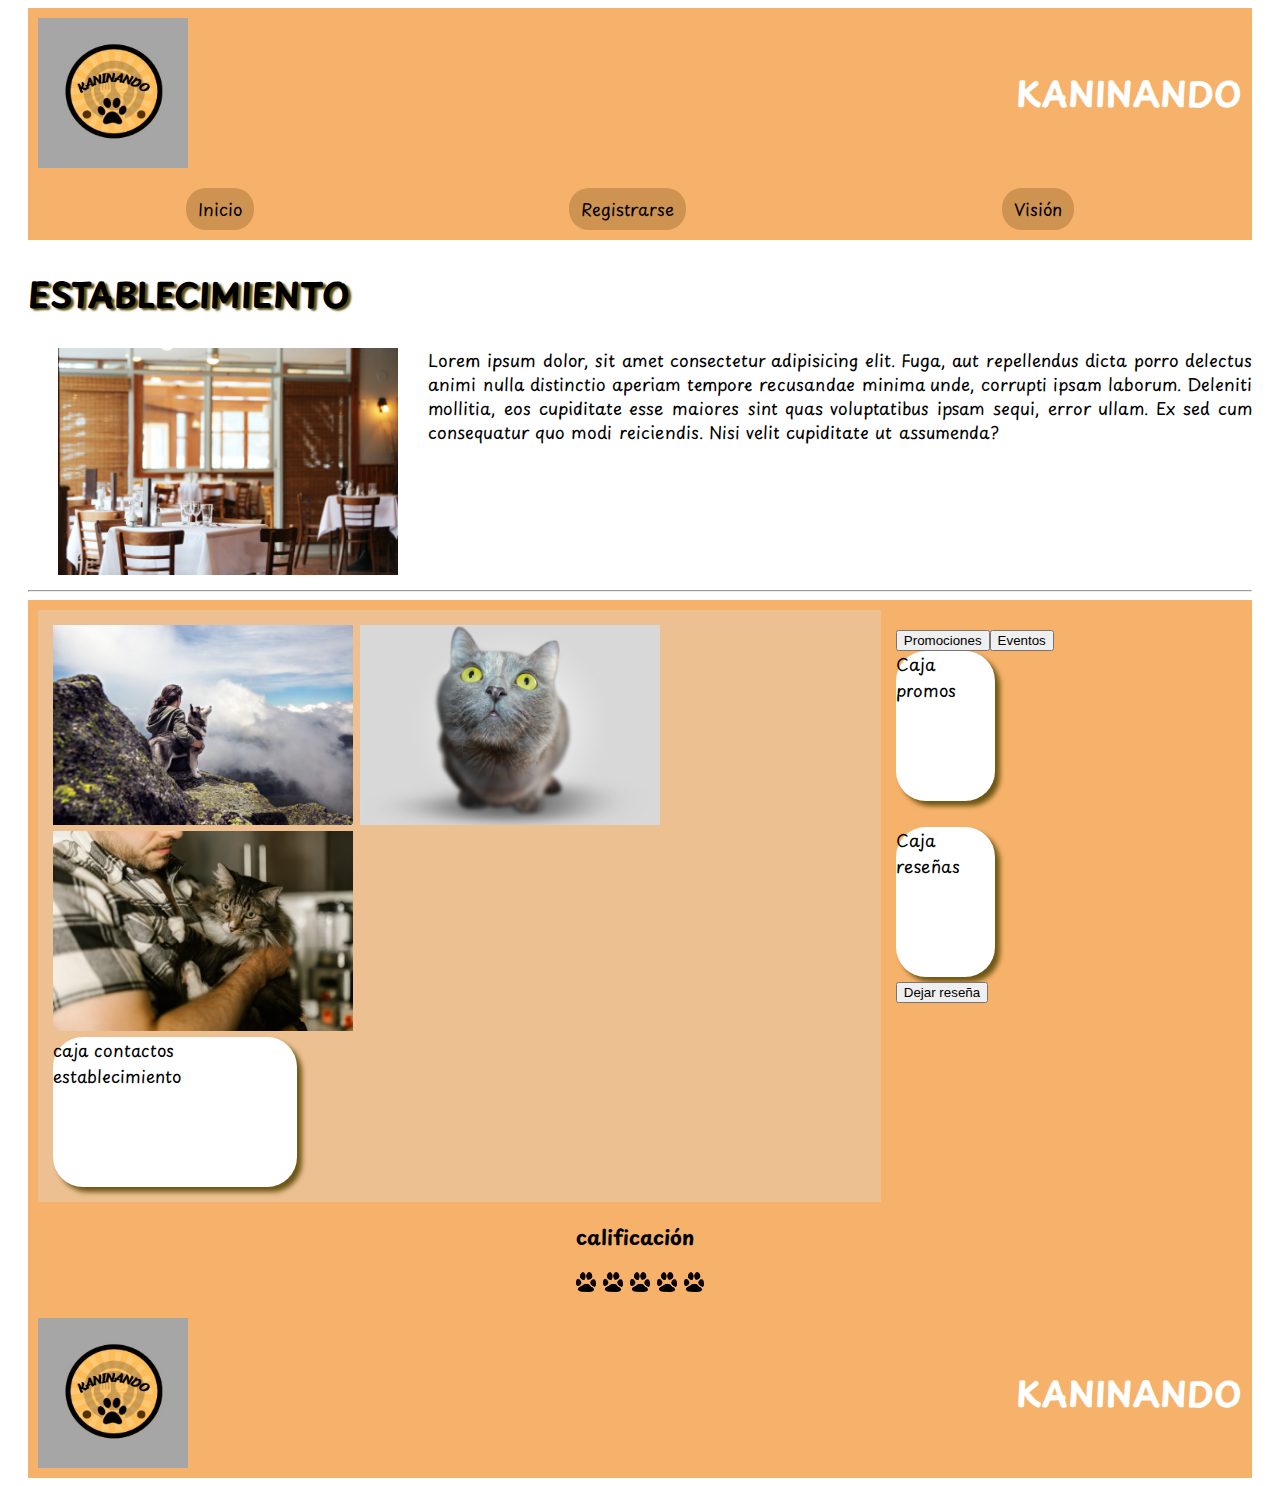
<file: establecimiento.html>
<!DOCTYPE html>
<html lang="en">
  <head>
    <meta charset="UTF-8" />
    <meta name="viewport" content="width=device-width, initial-scale=1.0" />
    <link rel="shortcut icon" href="/img/logo.ico" type="image/x-icon" />
    <link rel="stylesheet" href="/styles/establecimientos.css" />
    <title>Establecimiento</title>
  </head>
  <body>
    <header>
      <div class="logo">
        <img src="/img/logo.jpeg" alt="" />
      </div>
      <h1>KANINANDO</h1>
    </header>
    <nav>
      <a href="/index.html">Inicio</a>
      <a href="/registro.html">Registrarse</a>
      <a href="#">Visión</a>
    </nav>
    <main>
      <h2>ESTABLECIMIENTO</h2>
      <div class="imgEs">
        <img src="/img/res1.jpg" alt="imagen tomada de pexels" />
      </div>
      <p>
        Lorem ipsum dolor, sit amet consectetur adipisicing elit. Fuga, aut
        repellendus dicta porro delectus animi nulla distinctio aperiam tempore
        recusandae minima unde, corrupti ipsam laborum. Deleniti mollitia, eos
        cupiditate esse maiores sint quas voluptatibus ipsam sequi, error ullam.
        Ex sed cum consequatur quo modi reiciendis. Nisi velit cupiditate ut
        assumenda?
      </p>
      <br class="clear" />
      <hr class="salto" />
      <div class="side">
        <aside>
          <img src="/img/img1.jpg" alt="" />
          <img src="/img/img2.jpg" alt="" />
          <img src="/img/img3.jpg" alt="" />
          <div>caja contactos establecimiento</div>
        </aside>

        <section>
          <div class="promos">
            <button type="button">Promociones</button
            ><button type="button">Eventos</button>
            <div>Caja promos</div>
          </div>
          <br class="clear" />
          <div class="resenhas">
            <div>Caja reseñas</div>
            <button type="button">Dejar reseña</button>
          </div>
        </section>
        <br class="clear" />
        <div class="calificacion">
          <h3>calificación</h3>
          <label class="image-checkbox-container">
            <input type="checkbox" class="image-checkbox" />
            <img src="/img/huella.png" alt="huella" class="image" />
            <input type="checkbox" class="image-checkbox" />
            <img src="/img/huella.png" alt="huella" class="image" />
            <input type="checkbox" class="image-checkbox" />
            <img src="/img/huella.png" alt="huella" class="image" />
            <input type="checkbox" class="image-checkbox" />
            <img src="/img/huella.png" alt="huella" class="image" />
            <input type="checkbox" class="image-checkbox" />
            <img src="/img/huella.png" alt="huella" class="image" />
          </label>
        </div>
      </div>
    </main>
    <footer>
      <div class="logo">
        <img src="/img/logo.jpeg" alt="" />
      </div>
      <h1>KANINANDO</h1>
    </footer>
  </body>
</html>
</file>
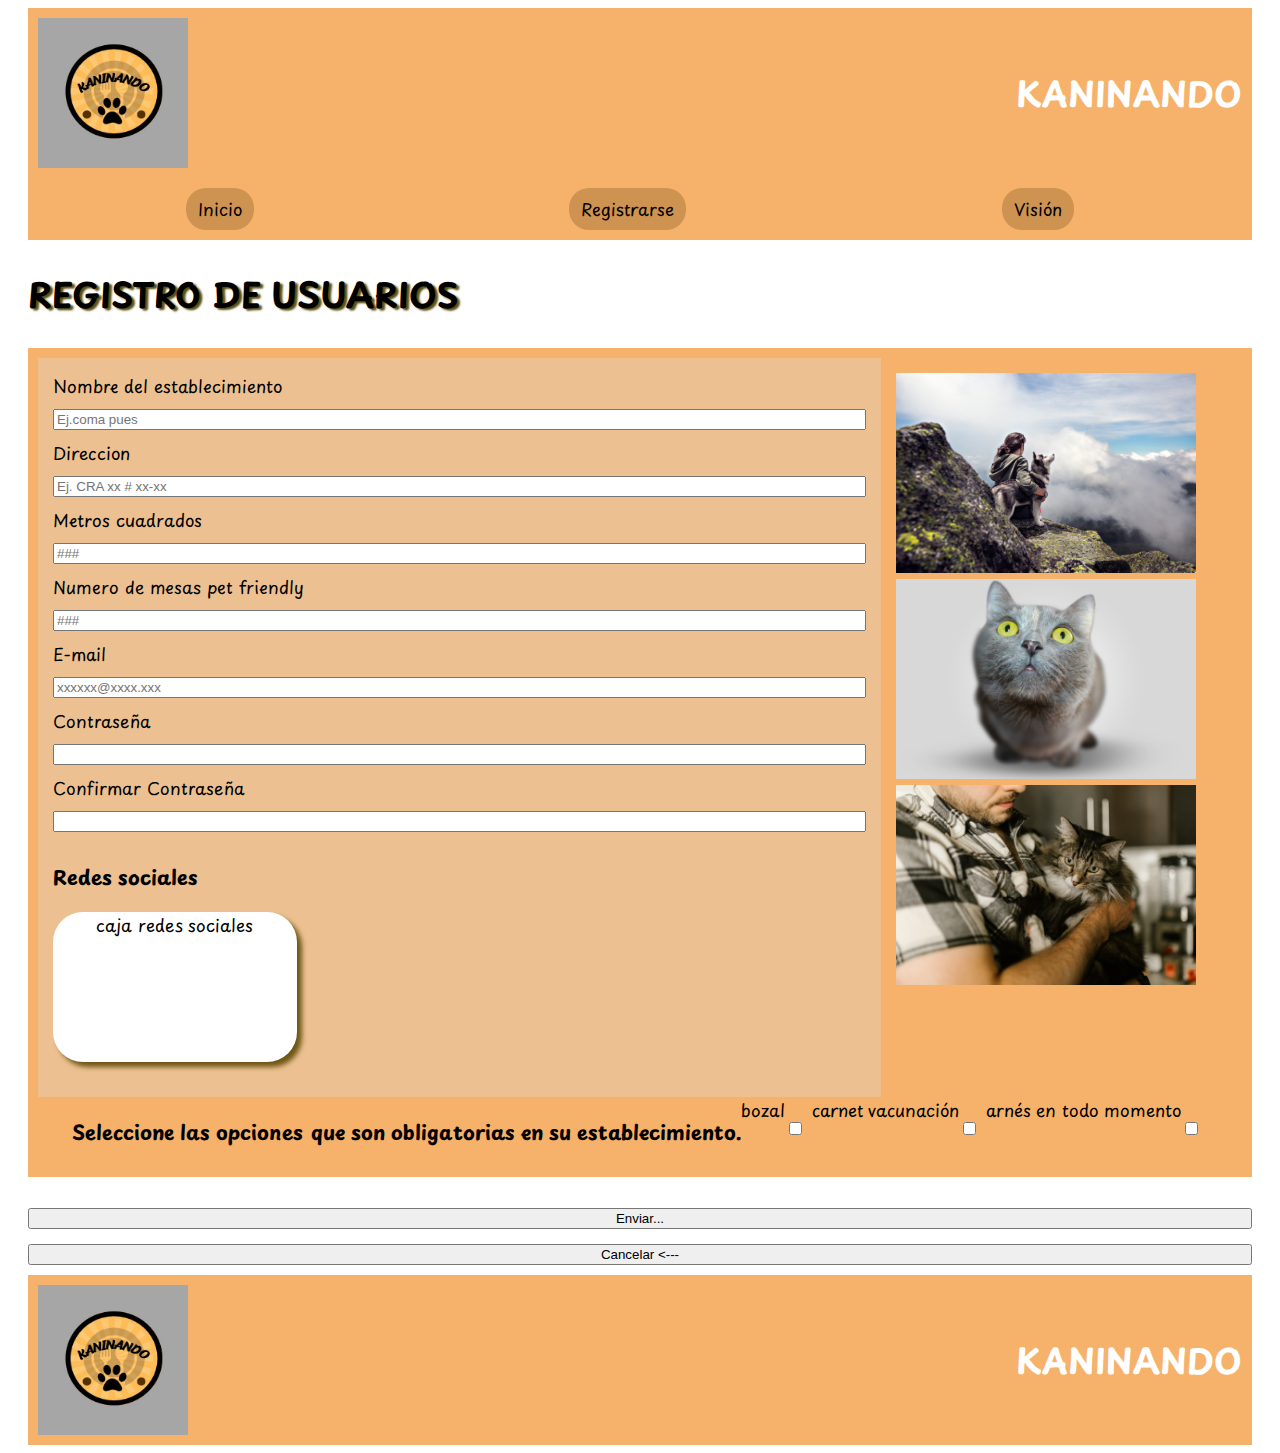
<file: registro.html>
<!DOCTYPE html>
<html lang="en">
  <head>
    <meta charset="UTF-8" />
    <meta name="viewport" content="width=device-width, initial-scale=1.0" />
    <link rel="shortcut icon" href="/img/logo.ico" type="image/x-icon" />
    <link rel="stylesheet" href="/styles/registro.css" />
    <title>REGISTRO</title>
  </head>
  <body>
    <header>
      <div class="logo">
        <img src="/img/logo.jpeg" alt="" />
      </div>
      <h1>KANINANDO</h1>
    </header>
    <nav>
      <a href="/index.html">Inicio</a>
      <a href="/registro.html">Registrarse</a>
      <a href="#">Visión</a>
    </nav>
    <main>
      <h2>REGISTRO DE USUARIOS</h2>
      <div class="registro">
        <aside>
          <form action="">
            <label for="nom">Nombre del establecimiento</label>
            <input
              type="text"
              name="nombre"
              id="nom"
              placeholder="Ej.coma pues"
            />
            <label for="dir">Direccion</label>
            <input
              type="text"
              name="direccion"
              id="dir"
              placeholder="Ej. CRA xx # xx-xx"
            />
            <label for="m2">Metros cuadrados</label>
            <input
              type="number"
              name="metros"
              id="m2"
              maxlength="3"
              pattern="[0-9]{10}"
              placeholder="###"
            />
            <label for="nm">Numero de mesas pet friendly</label>
            <input
              type="number"
              name="mesas"
              id="nm"
              maxlength="4"
              pattern="[0-9]{10}"
              placeholder="###"
            />
            <label for="mail">E-mail</label>
            <input
              type="email"
              name="email"
              id="mail"
              placeholder="xxxxxx@xxxx.xxx"
            />
            <label for="pw">Contraseña</label>
            <input type="password" name="contra" id="pw" />
            <label for="pw2">Confirmar Contraseña</label>
            <input type="password" name="contra" id="pw2" />

            <h3>Redes sociales</h3>
            <div>caja redes sociales</div>
          </form>
        </aside>
        <section>
          <img src="/img/img1.jpg" alt="" />
          <img src="/img/img2.jpg" alt="" />
          <img src="/img/img3.jpg" alt="" />
        </section>
        <br class="clear" />
        <h3>
          Seleccione las opciones que son obligatorias en su establecimiento.
        </h3>
        <br class="clear" />
        <label for="bz">bozal</label>
        <input type="checkbox" name="obli" id="bz" />
        <label for="cv">carnet vacunación</label>
        <input type="checkbox" name="obli" id="cv" />
        <label for="ar">arnés en todo momento</label>
        <input type="checkbox" name="obli" id="ar" />
      </div>
      <br class="clear" />
      <input type="submit" value="Enviar..." />
      <a href="/index.html"><input type="reset" value="Cancelar <---"></a>
    </main>
    <footer>
      <div class="logo">
        <img src="/img/logo.jpeg" alt="" />
      </div>
      <h1>KANINANDO</h1>
    </footer>
  </body>
</html>
</file>
<file: styles/establecimientos.css>
* {
    box-sizing: border-box;
}

@font-face {
    font-family: 'fuente';
    src: url('/font/PlaypenSans-VariableFont_wght.ttf');
}

img {
    width: 100%;
}

html {
    font-family: 'fuente';
    font-size: 17px;
    margin-left: 20px;
    margin-right: 20px;

}

header {
    display: flex;
    align-items: center;
    justify-content: space-between;
    padding: 10px;
    background-color: #F6B26B;
    color: white;
}

.logo {
    display: flex;
    align-items: center;
}

.logo img {
    width: 150px;
    height: 150px;
    margin-right: 10px;
}

nav {
    display: flex;
    justify-content: space-around;
    background-color: #F6B26B;
    padding: 10px;

}

nav a {
    background-color: #a0713476;
    color: black;
    text-decoration: none;
    padding: 8px 12px;
    margin-right: 20px;
    border-radius: 20px;
}

nav a:hover {
    background-color: #c6b197;
    color: #fffbf0;
}

footer {
    display: flex;
    align-items: center;
    justify-content: space-between;
    padding: 10px;
    background-color: #F6B26B;
    color: white;
}

p {
    text-align: justify;
    line-height: 24px;
}

.imgEs {
    float: left;
    max-width: 400px;
    padding: 0 30px;
}

h2 {
    text-shadow: 3px 2px 2px #5a4e13;
    font-size: 2rem;
}

.side {
    display: flex;
    flex-wrap: wrap;
    justify-content: center;
    padding: 10px;
    background-color: #F6B26B
}

.side aside {
    background-color: #ecc091;
    flex: 70%;
    padding: 15px;
}

.side aside img {
    flex-direction: row;
    width: 300px;
}

aside div{
    background-color: #ffffff;
    width: 30%;
    height: 150px;
    box-shadow: 5px 5px 5px #6e5615;
    border-radius: 30px;
    display: flex;
    justify-content: center;
    align-items: left;
}

.side section {
    background-color: #F6B26B;
    flex: 30%;
    padding: 15px;
    flex-direction: row;
}

.promos div {
    background-color: #ffffff;
    width: 30%;
    height: 150px;
    box-shadow: 5px 5px 5px #6e5615;
    border-radius: 30px;
    display: flex;
    justify-content: center;
    align-items: left;
}

.resenhas div {
    background-color: #ffffff;
    width: 30%;
    height: 150px;
    box-shadow: 5px 5px 5px #6e5615;
    border-radius: 30px;
    display: flex;
    justify-content: center;
    align-items: left;
}

.clear {
    clear: both;
}

.calificacion {
    display: flex;
    flex-direction: column;
    float: left;
    background-color: #F6B26B;
}

.image-checkbox {
    display: none;
}

.image {
    width: 20px;
    cursor: pointer;
}

.image-checkbox:checked+.image {
    background-color: #ffcc00;
}
</file>
<file: styles/registro.css>
/* Estilos para los elementos input */
* {
    box-sizing: border-box;
}

@font-face {
    font-family: 'fuente';
    src: url('/font/PlaypenSans-VariableFont_wght.ttf');
}

img {
    width: 100%;
}

html {
    font-family: 'fuente';
    font-size: 17px;
    margin-left: 20px;
    margin-right: 20px;

}

header {
    display: flex;
    align-items: center;
    justify-content: space-between;
    padding: 10px;
    background-color: #F6B26B;
    color: white;
}

.logo {
    display: flex;
    align-items: center;
}

.logo img {
    width: 150px;
    height: 150px;
    margin-right: 10px;
}

nav {
    display: flex;
    justify-content: space-around;
    background-color: #F6B26B;
    padding: 10px;

}

nav a {
    background-color: #a0713476;
    color: black;
    text-decoration: none;
    padding: 8px 12px;
    margin-right: 20px;
    border-radius: 20px;
}

nav a:hover {
    background-color: #c6b197;
    color: #fffbf0;
}

footer {
    display: flex;
    align-items: center;
    justify-content: space-between;
    padding: 10px;
    background-color: #F6B26B;
    color: white;
}
.clear {
    clear: both;
}
input {
    width: 100%;
    margin-bottom: 10px;
  }
  
  
  input[type="checkbox"] {
    display: inline-block; /* Colocar los checkbox en línea */
    width: auto; /* Tamaño automático para los checkbox */
    margin-right: 10px; /* Espacio entre los checkbox */
  }
  
  /* Estilos para el formulario y los labels */
  form {
    margin-bottom: 20px;
  }
  
  label {
    display: block; /* Hacer que los labels ocupen una línea completa */
    margin-bottom: 5px;
  }
  
  /* Estilos para el contenido principal */
  h2 {
    text-shadow: 3px 2px 2px #5a4e13;
    font-size: 2rem;
}

.registro {
    display: flex;
    flex-wrap: wrap;
    justify-content: center;
    padding: 10px;
    background-color: #F6B26B
}

.registro aside {
    background-color: #ecc091;
    flex: 70%;
    padding: 15px;
}

.registro section img {
    flex-direction: row;
    width: 300px;
}
aside div{
    background-color: #ffffff;
    width: 30%;
    height: 150px;
    box-shadow: 5px 5px 5px #6e5615;
    border-radius: 30px;
    display: flex;
    justify-content: center;
    align-items: left;
}

.registro section {
    background-color: #F6B26B;
    flex: 30%;
    padding: 15px;
    flex-direction: row;
}

.promos div {
    background-color: #ffffff;
    width: 30%;
    height: 150px;
    box-shadow: 5px 5px 5px #6e5615;
    border-radius: 30px;
    display: flex;
    justify-content: center;
    align-items: left;
}
</file>
